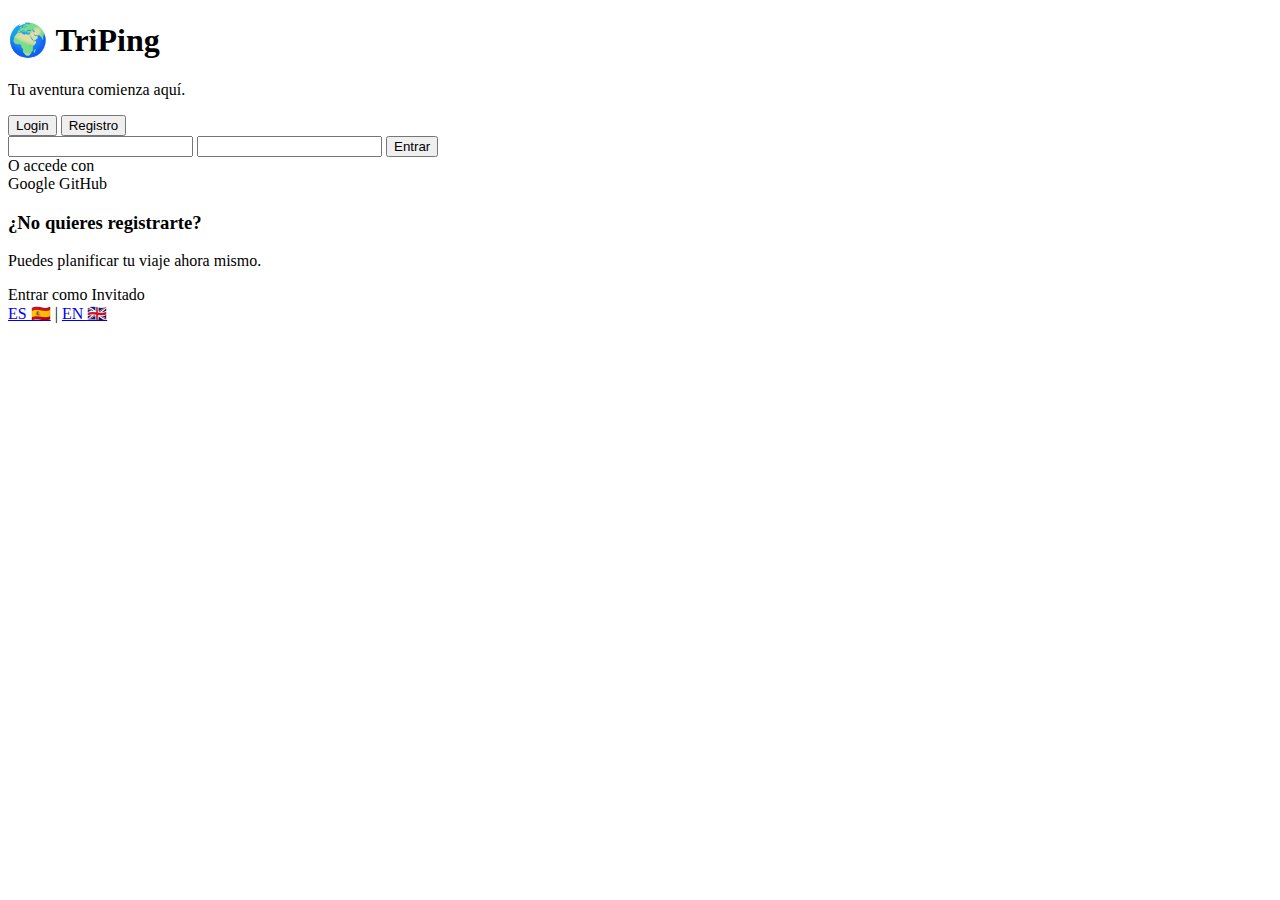
<file: src/main/resources/templates/index.html>
<!DOCTYPE html>
<html xmlns:th="http://www.thymeleaf.org">
<head>
    <meta charset="UTF-8">
    <link rel="stylesheet" th:href="@{/css/styleIndex.css}">
    <title th:text="#{app.name} + ' | ' + #{index.login}"></title>
</head>
<body>

    <div class="overlay">
        <header>
            <h1>🌍 <span class="logo" th:text="#{app.name}">TriPing</span></h1>
            <p th:text="#{index.eslogan}">Tu aventura comienza aquí.</p>
        </header>

        <main class="contenedor-acceso">
            <section class="seccion-auth">
                <div class="tabs">
                    <button class="tab-btn active" id="btn-login" onclick="toggleAuth('login')" th:text="#{index.login}">Login</button>
                    <button class="tab-btn" id="btn-registro" onclick="toggleAuth('registro')" th:text="#{index.registro}">Registro</button>
                </div>

                <div id="login-form">
                    <form th:action="@{/login}" method="post">
                        <input type="email" name="username" th:placeholder="#{index.email}" required>
                        <input type="password" name="password" th:placeholder="#{index.pass}" required>
                        <button type="submit" class="btn-entrar" th:text="#{index.entrar}">Entrar</button>
                    </form>
                    <div class="divisor" th:text="#{index.social}">O accede con</div>
                    <div class="social-login">
                        <a th:href="@{/oauth2/authorization/google}" class="btn-google">Google</a>
                        <a th:href="@{/oauth2/authorization/github}" class="btn-github">GitHub</a>
                    </div>
                </div>

                <div id="registro-form" style="display: none;">
                    <form th:action="@{/registrar}" method="post">
                        <input type="text" name="nombre" th:placeholder="#{viaje.nombre}" required>
                        <input type="email" name="email" th:placeholder="#{index.email}" required>
                        <input type="password" name="password" th:placeholder="#{index.pass}" required>
                        <button type="submit" class="btn-registro" th:text="#{index.registro}">Registrarse</button>
                    </form>
                </div>
            </section>

            <section class="seccion-invitado">
                <h3 th:text="#{index.no_registro}">¿No quieres registrarte?</h3>
                <p th:text="#{index.no_registro_desc}">Puedes planificar tu viaje ahora mismo.</p>
                <a th:href="@{/configurar-viaje}" class="btn-invitado" th:text="#{index.btn_invitado}">Entrar como Invitado</a>
            </section>
        </main>

        <footer class="footer">
            <div class="language-picker">
                <a href="?lang=es">ES 🇪🇸</a>
                <span>|</span>
                <a href="?lang=en">EN 🇬🇧</a>
            </div>
        </footer>

        <div th:if="${param.error}" class="mensaje-error" th:text="#{index.error}"></div>
    </div>

    <script>
        function toggleAuth(type) {
            const loginForm = document.getElementById('login-form');
            const registroForm = document.getElementById('registro-form');
            const btnLogin = document.getElementById('btn-login');
            const btnRegistro = document.getElementById('btn-registro');

            if (type === 'login') {
                loginForm.style.display = 'block';
                registroForm.style.display = 'none';
                btnLogin.classList.add('active');
                btnRegistro.classList.remove('active');
            } else {
                loginForm.style.display = 'none';
                registroForm.style.display = 'block';
                btnLogin.classList.remove('active');
                btnRegistro.classList.add('active');
            }
        }
    </script>
</body>
</html>
</file>
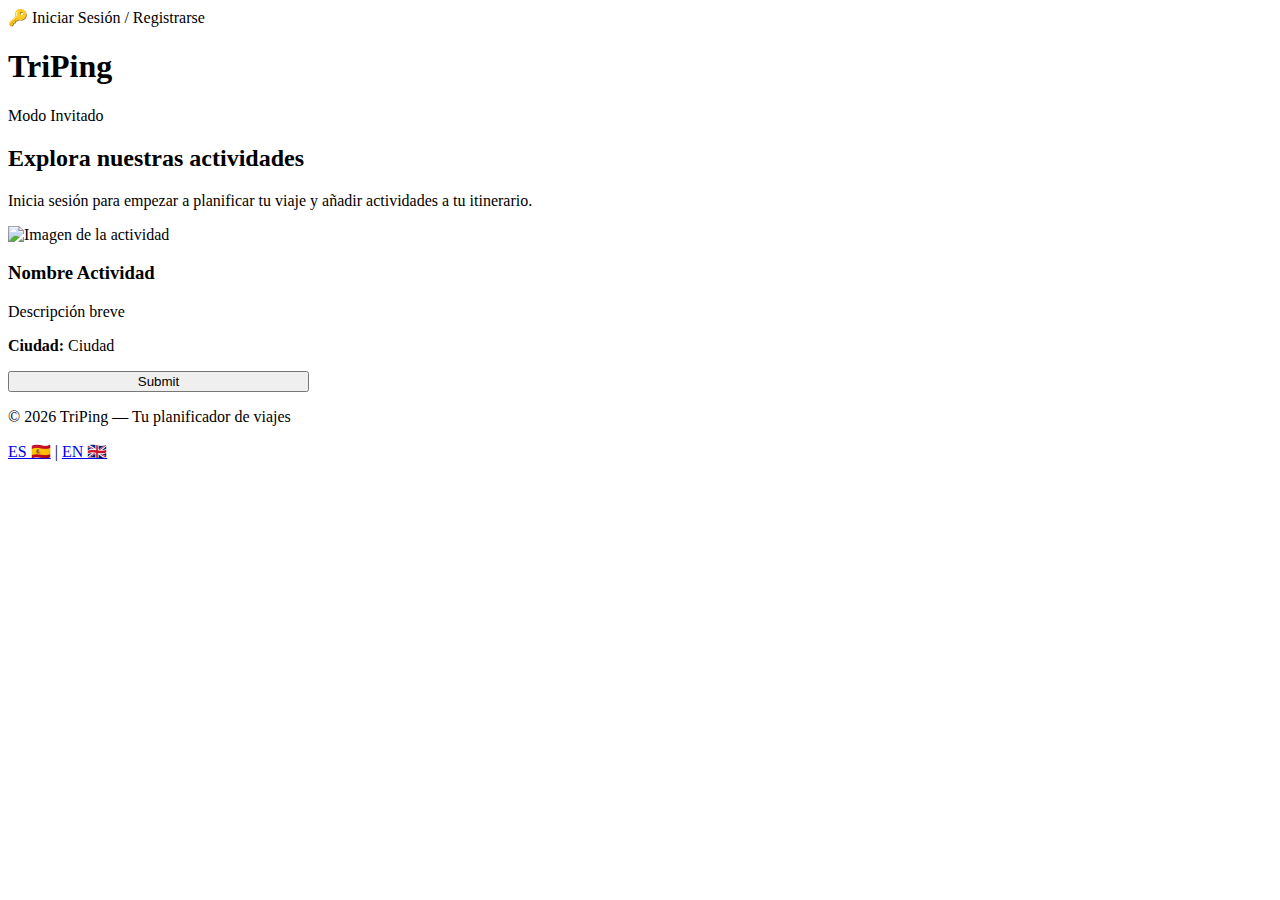
<file: src/main/resources/templates/invitado.html>
<!DOCTYPE html>
<html lang="es" xmlns:th="http://www.thymeleaf.org">
<head>
    <meta charset="UTF-8">
    <meta name="viewport" content="width=device-width, initial-scale=1.0">
    <title>TriPing - Catálogo para Invitados</title>
    <link rel="stylesheet" th:href="@{/css/styleActividades.css}">
    <style>
        .contenedor-actividades { width: 100% !important; display: grid; grid-template-columns: repeat(auto-fill, minmax(250px, 1fr)); gap: 20px; }
        .contenedor-principal { display: block; }
    </style>
</head>
<body>

    <header class="header">
        <div class="header-left">
            <a th:href="@{/login}" class="btn-logout" style="text-decoration: none;">
                🔑 Iniciar Sesión / Registrarse
            </a>
        </div>
        <div class="header-center">
            <h1>TriPing</h1>
        </div>
        <div class="header-right">
            <span class="usuario">Modo Invitado</span>
        </div>
    </header>

    <section class="imagen-entrada"></section>

    <section class="tipo-actividad">
        <h2 th:text="#{invitado.titulo_catalogo}">Explora nuestras actividades</h2>
        <p>Inicia sesión para empezar a planificar tu viaje y añadir actividades a tu itinerario.</p>
    </section>

    <div class="contenedor-principal">
        <section class="contenedor-actividades">
            <div th:each="act : ${listaAct}" class="card-actividad">
                <img th:src="@{${act.img}}" alt="Imagen de la actividad">
                <h3 th:text="${act.nombre}">Nombre Actividad</h3>
                <p th:text="${act.getBreveDesc()}">Descripción breve</p>
                <p><strong>Ciudad:</strong> <span th:text="${act.ciudad}">Ciudad</span></p>

                <div class="botones-card">
                    <form th:action="@{/}" method="get">
                        <input class="btn-detalles" type="submit" th:value="#{inicio.btn_ver}" style="width: 100%;">
                    </form>
                </div>
            </div>
        </section>
    </div>

    <footer class="footer">
        <p>&copy; 2026 TriPing — Tu planificador de viajes</p>
        <div class="language-picker">
            <a href="?lang=es">ES 🇪🇸</a> | <a href="?lang=en">EN 🇬🇧</a>
        </div>
    </footer>
</body>
</html>
</file>
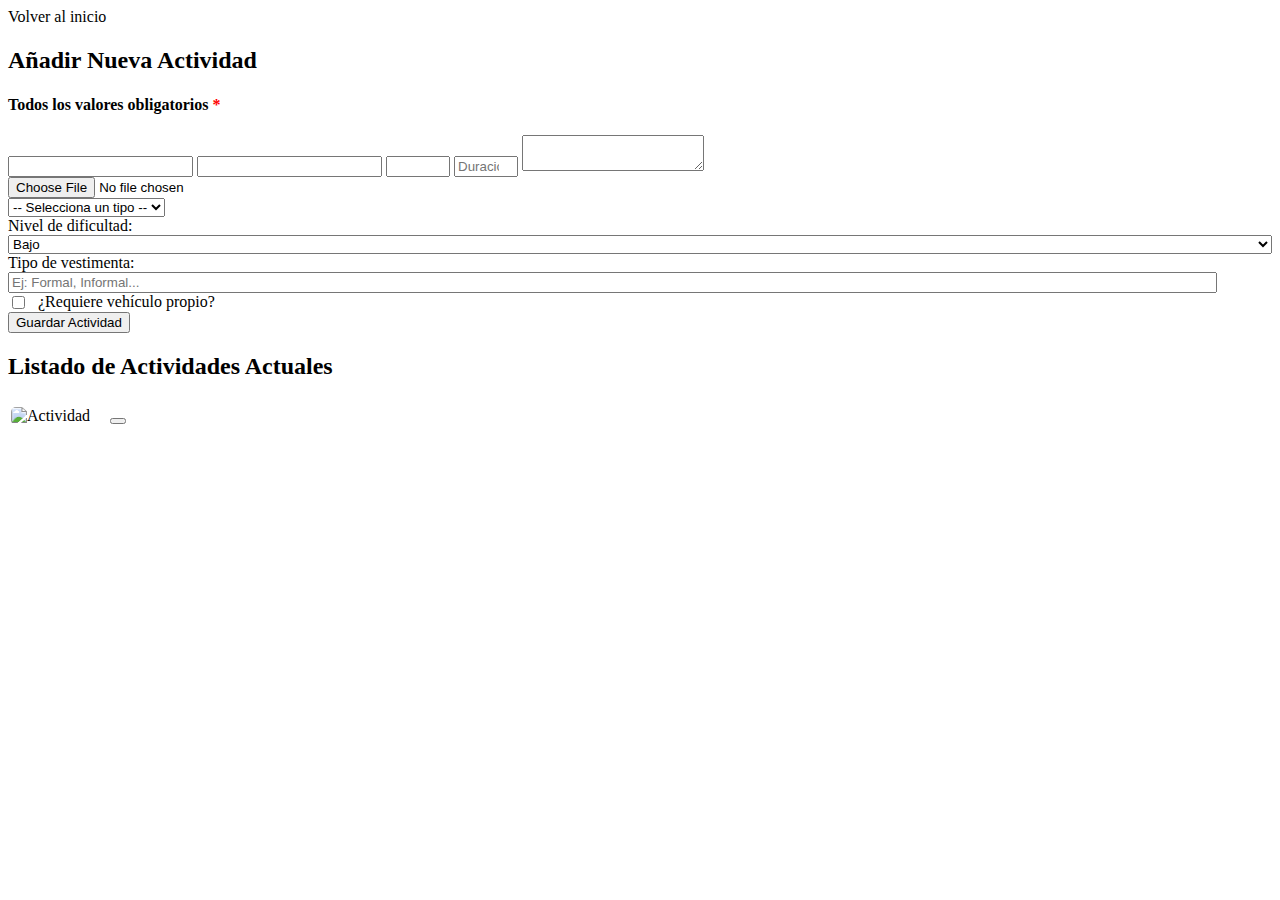
<file: src/main/resources/templates/admin/panel.html>
<!DOCTYPE html>
<html xmlns:th="http://www.thymeleaf.org">

<head>
    <meta charset="UTF-8">
    <title>Panel Administrador</title>
    <link rel="stylesheet" th:href="@{/css/styleAdmin.css}">
</head>

<body>
    <div class="admin-container">
        <div class="header-acciones"
            style="width: 100%; display: flex; justify-content: flex-start; margin-bottom: 20px;">
            <a th:href="@{/inicio}" class="btn-volver">
                 <span th:text="#{nav.volver}">Volver al inicio</span>
            </a>
        </div>
        <h1 th:text="#{admin.panel_titulo}"></h1>
        <div class="admin-card">
            <h2 th:text="#{admin.nueva}">Añadir Nueva Actividad</h2>
            <h4>Todos los valores obligatorios <span style="color: red;">*</span></h4>

            <form th:action="@{/admin/guardar}" method="post" enctype="multipart/form-data" class="admin-form">
                
                <input type="text" name="nombre" th:placeholder="#{admin.nombre_placeholder}" required>

                <input type="text" name="ciudad" th:placeholder="#{admin.ciudad}" required>

                <input type="number" name="precio" th:placeholder="#{admin.precio_placeholder}" min=5 max=500 step=1 required>

                <input type="number" name="duracion" placeholder="Duración (minutos) *" min=15 max=480 required>

                <textarea name="descripcion" th:placeholder="#{admin.desc_placeholder}" required></textarea>

                <div class="form-group" style="grid-column: span 1;">
                    <label style="font-size: 12px; color: #666;" th:text="#{admin.img_label}"></label>
                    <input type="file" name="imagen" accept="image/*" required>
                </div>

                <div class="form-group" style="grid-column: span 1;">
                    <label style="font-size: 12px; color: #666;" th:text="#{admin.tipo_label}"></label>
                    <select name="tipo" id="tipoActividad" onchange="mostrarCampos()" required>
                        <option value="">-- Selecciona un tipo --</option>
                        <option value="DEPORTIVA">Deportiva</option>
                        <option value="GASTRONOMICA">Gastronómica</option>
                        <option value="TURISTICA">Turística</option>
                    </select>
                </div>

                <div id="seccionDeportiva" class="campo-especifico">
                    <label>Nivel de dificultad:</label>
                    <select name="nivel" style="width: 100%;">
                        <option value="Bajo">Bajo</option>
                        <option value="Medio">Medio</option>
                        <option value="Alto">Alto</option>
                    </select>
                </div>

                <div id="seccionGastronomica" class="campo-especifico">
                    <label>Tipo de vestimenta:</label>
                    <input type="text" name="vestimenta" placeholder="Ej: Formal, Informal..." style="width: 95%;">
                </div>

                <div id="seccionTuristica" class="campo-especifico">
                    <label style="display: flex; align-items: center; gap: 10px;">
                        <input type="checkbox" name="vehiculo" value="true" style="width: auto;"> ¿Requiere vehículo
                        propio?
                    </label>
                </div>

                <button type="submit" class="btn-save">Guardar Actividad</button>
            </form>
        </div>

        <div class="admin-card">
            <h2>Listado de Actividades Actuales</h2>

            <table>
                <thead>
                    <tr>
                        <th th:text="#{admin.img_label}"></th>
                        <th th:text="#{admin.nombre_placeholder}"></th>
                        <th th:text="#{admin.ciudad}"></th>
                        <th th:text="#{admin.tipo_label}"></th>
                        <th th:text="#{admin.precio_placeholder}"></th>
                        <th></th>
                    </tr>
                </thead>
                <tbody>
                    <tr th:each="act : ${actividades}">
                        <td>
                            <img th:src="${act.img}" alt="Actividad"
                                style="width: 80px; height: 50px; object-fit: cover; border-radius: 5px;">
                        </td>
                        <td th:text="${act.nombre}"></td>
                        <td th:text="${act.ciudad}"></td>
                        <td th:text="${act.tipo}"></td>
                        <td th:text="${act.precio} + '€'"></td>
                        <td>
                            <form th:action="@{/admin/eliminar}" method="post" style="display:inline;">
                                <input type="hidden" name="id" th:value="${act.id}">
                                <button type="submit" class="btn-delete"
                                    onclick="return confirm('¿Estás seguro de que quieres borrar esta actividad?')"
                                    th:text="#{admin.btn_eliminar}">
                                </button>
                            </form>
                        </td>
                    </tr>
                </tbody>
            </table>
        </div>
    </div>

    <script>
        function mostrarCampos() {
            document.getElementById('seccionDeportiva').style.display = 'none';
            document.getElementById('seccionGastronomica').style.display = 'none';
            document.getElementById('seccionTuristica').style.display = 'none';

            var tipo = document.getElementById('tipoActividad').value;

            if (tipo === 'DEPORTIVA') {
                document.getElementById('seccionDeportiva').style.display = 'block';
            } else if (tipo === 'GASTRONOMICA') {
                document.getElementById('seccionGastronomica').style.display = 'block';
            } else if (tipo === 'TURISTICA') {
                document.getElementById('seccionTuristica').style.display = 'block';
            }
        }
    </script>
</body>

</html>
</file>
